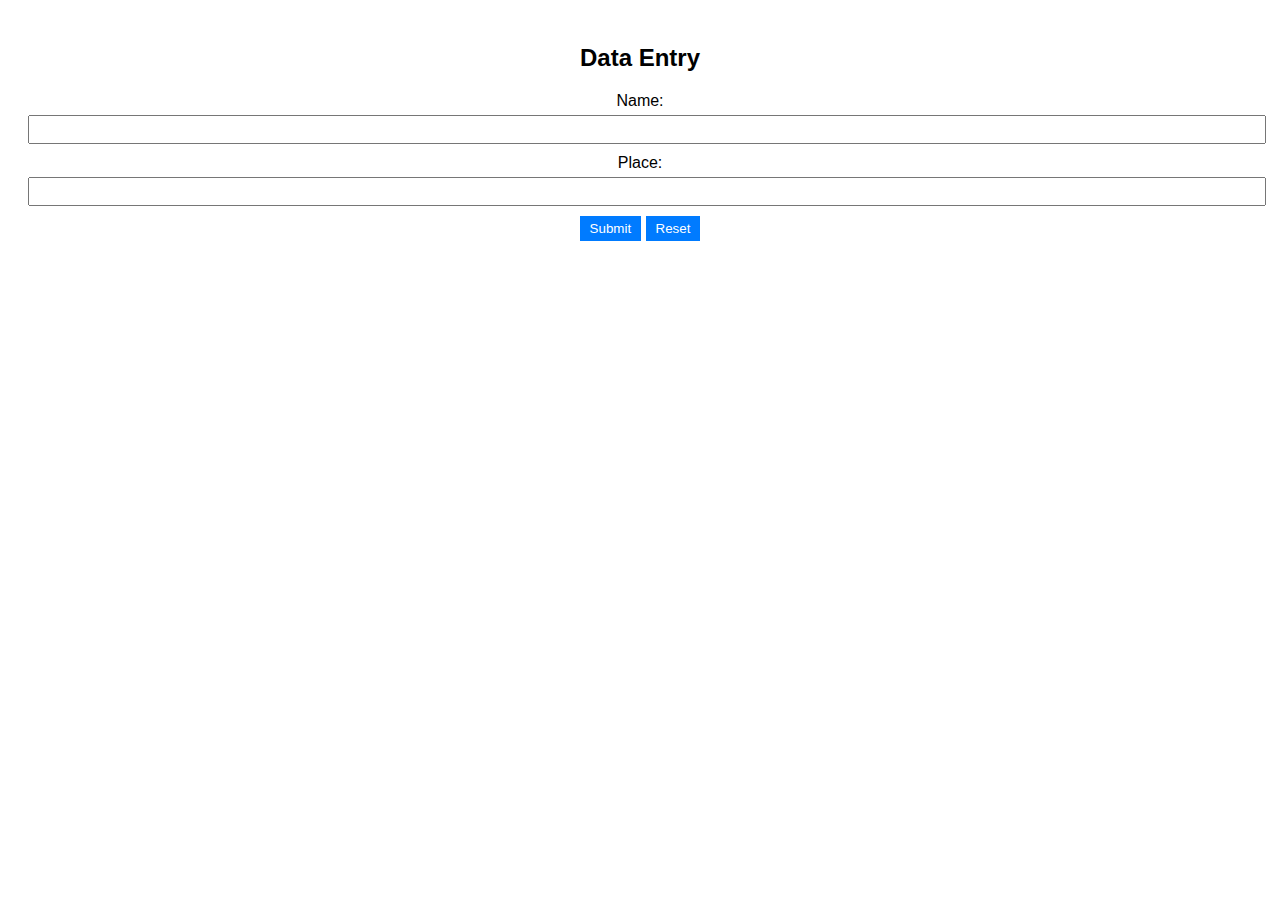
<file: index.html>
<!DOCTYPE html>
<html>
<head>
    <title>Simple Data Storage SPA</title>
    <link rel="stylesheet" href="style.css">
</head>
<body>
    <div class="container">
        <h1>Data Entry</h1>
        <form id="dataForm">
            <label for="name">Name:</label>
            <input type="text" id="name" name="name" required>
            <br>
            <label for="place">Place:</label>
            <input type="text" id="place" name="place" required>
            <br>
            <button type="submit">Submit</button>
            <button type="button" id="resetBtn">Reset</button>
        </form>
    </div>
    <script src="script.js"></script>
    <script src="data.js"></script>
</body>
</html>
</file>
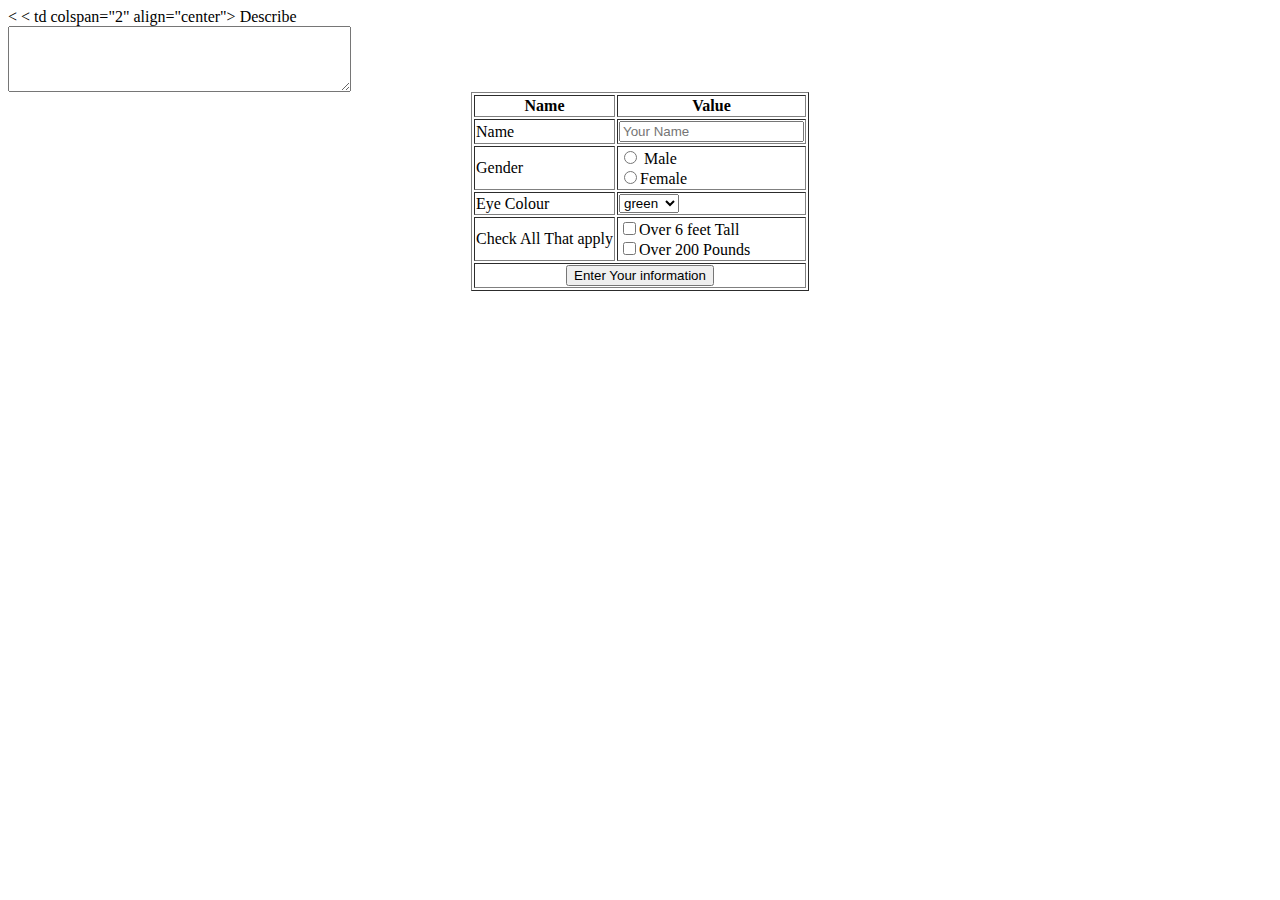
<file: sample.html>
<head>
    <meta charset="UTF-8">
    <meta name="viewport"
    content="width=device-width, initial-scale=1.0">
    <title>Document</title>
    </head> <body>
    <table align="center" border="1px
    "><
    <tr>
    <th>Name</th>
    <th>Value</th>
    </tr>
    <tr>
    <td>Name</td>
    <td><input type="text" name="name"
    placeholder="Your Name"></td>
    </tr> <tr>
    <td>Gender</td>
    <td><input type="radio" name="gender"\\ id="male"> Male <br>
    <input type="radio" name="gender"
    id="female">Female</td>
    </tr> <tr>
    <td>Eye Colour</td> <td><select name="eye" id="">
    <option value="green">green</option>
    <option value="blue" blue</option>
    <option value="yellow">yellow</
    option>
    </select></td>
    </tr> <tr>
    <td>Check All That apply</td>
    <td><input type="checkbox" name="checkbox" id="">Over 6 feet Tall
    <br>
    <input type="checkbox" name="checkbox" id="">Over 200 Pounds</td>
    </tr>
    <
    td colspan="2" align="center">
    Describe <br> <textarea name="" id="" cols="40" rows="4"></textarea>
    </td>
    </tr> <tr>
    <td colspan="2" align="center">
    <input type="submit" value="Enter Your information"
    </td>
    </tr>
    </table>
    </body> </html>
</file>
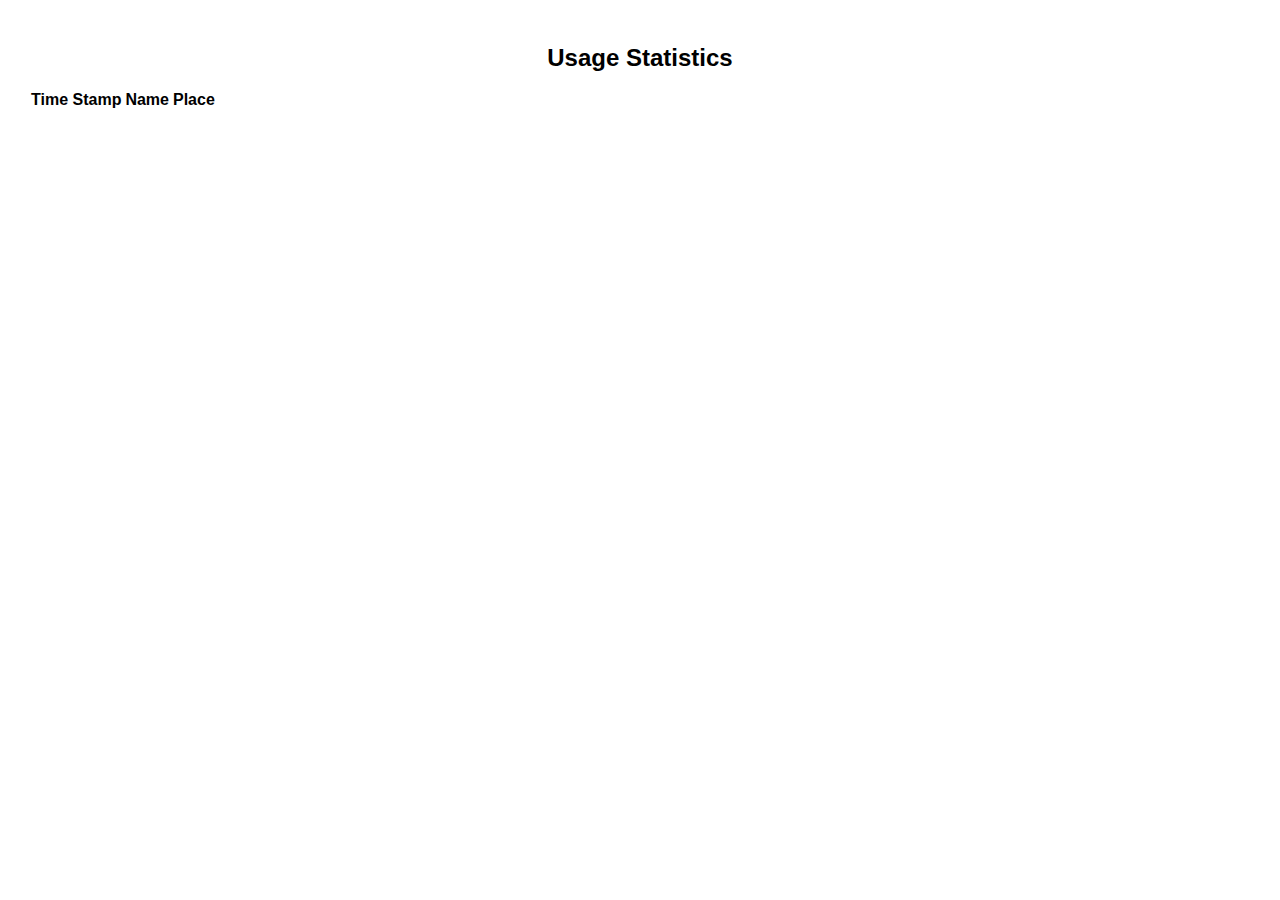
<file: statistics.html>
<!DOCTYPE html>
<html>
<head>
    <title>Usage Statistics</title>
    <link rel="stylesheet" href="style.css">
</head>
<body>
    <div class="container">
        <h1>Usage Statistics</h1>
        <table>
            <tr>
                <th>Time Stamp</th>
                <th>Name</th>
                <th>Place</th>
            </tr>
            <!-- Data will be populated here using JavaScript -->
        </table>
    </div>
    <script src="statistics.js"></script>
</body>
</html>
</file>
<file: style.css>
body {
    font-family: Arial, sans-serif;
}

.container {
    text-align: center;
    padding: 20px;
}

h1 {
    font-size: 24px;
}

form {
    margin-top: 20px;
}

label {
    display: block;
    margin-bottom: 5px;
}

input {
    padding: 5px;
    width: 100%;
    margin-bottom: 10px;
}

button {
    padding: 5px 10px;
    background-color: #007bff;
    color: #fff;
    border: none;
    cursor: pointer;
}

button:hover {
    background-color: #0056b3;
}
</file>
